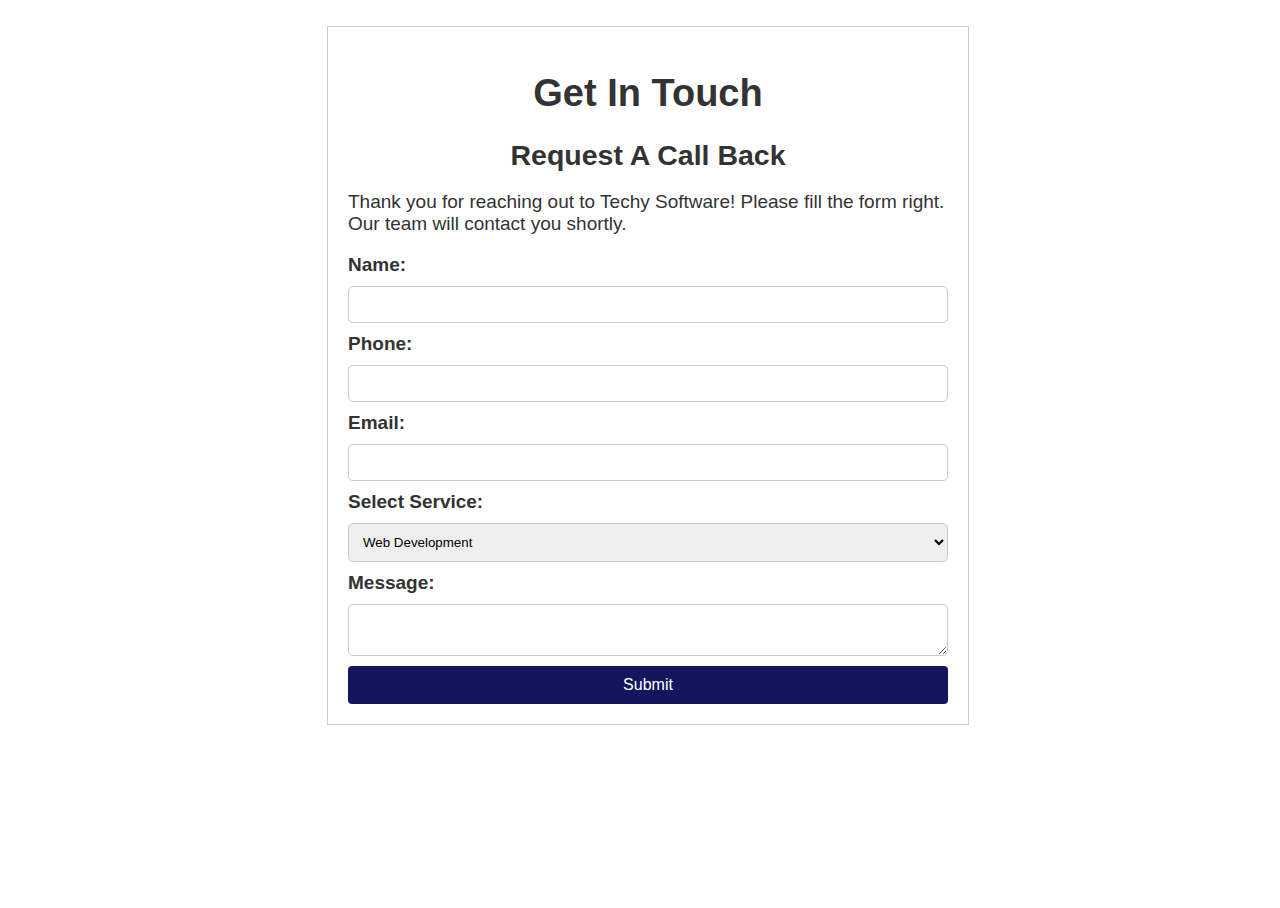
<file: contact.html>
<!DOCTYPE html>
<html>
<head>
  <title>Contact Us</title>
  <link rel="stylesheet" href="contact.css">
</head>
<body>
    <br>
  <div class="container">
    <h1>Get In Touch</h1>
    <h2>Request A Call Back</h2>
    <p>Thank you for reaching out to Techy Software! Please fill the form right. Our team will contact you shortly.</p>
    <form action="connect3.php" method="post">
      <label for="name">Name:</label>
      <input type="text" id="name" name="name" required>

      <label for="phone">Phone:</label>
      <input type="tel" id="phone" name="phone" required>

      <label for="email">Email:</label>
      <input type="email" id="email" name="email" required>

      <label for="service">Select Service:</label>
<select id="service" name="service">
  <option value="web-development">Web Development</option>
  <option value="app-development">Mobile App Development</option>
  <option value="desktop app">Desktop Application Development</option>
  <option value="UI/UX">UI/UX Design</option>
  <option value="Cloud">Cloud</option>
  <option value="DevOps">DevOps Services</option>
  <option value="Blockchain">Blockchain Development</option>
  <option value="AI/ML">AI/ML</option>
  <option value="Cybersecurity">Cybersecurity Services</option>
  <option value="Data Analytics">Data Analytics and Business Intelligence</option>
  <option value="API Development">API Development and Integration</option>
  <option value="Digital Marketing">Digital Marketing Services</option>

</select>

      <label for="message">Message:</label>
      <textarea id="message" name="message"></textarea>

      <button type="submit" class="submit-btn">Submit</button>
    </form>
  </div>
</body>
</html>
</file>
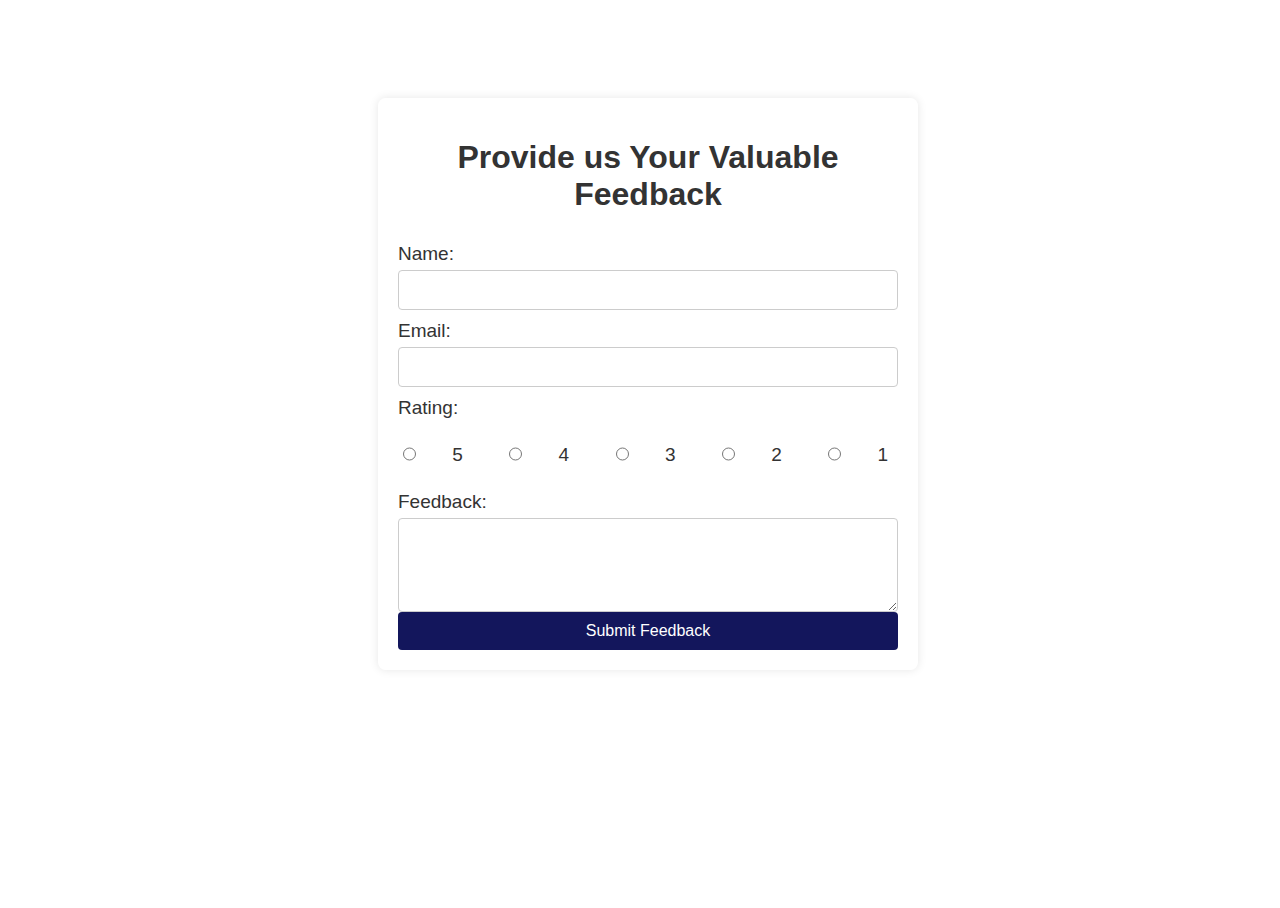
<file: feedback.html>
<!DOCTYPE html>
<html lang="en">
<head>
    <meta charset="UTF-8">
    <meta name="viewport" content="width=device-width, initial-scale=1.0">
    <title>Feedback Form</title>
    <link rel="stylesheet" href="feedback.css">
</head>
<body>

      <br><br><br><br><br>
    <div class="feedback-form-container">
        <h1>Provide us Your Valuable Feedback</h1>
        <form action="connect2.php" method="post" class="feedback-form">
            <label for="name">Name:</label>
            <input type="text" id="name" name="name" required>

            <label for="email">Email:</label>
            <input type="email" id="email" name="email" required>

            <label for="rating">Rating:</label>
            <div class="rating-group">
                <input type="radio" id="rating-5" name="rating" value="5">
                <label for="rating-5">5</label>
                <input type="radio" id="rating-4" name="rating" value="4">
                <label for="rating-4">4</label>
                <input type="radio" id="rating-3" name="rating" value="3">
                <label for="rating-3">3</label>
                <input type="radio" id="rating-2" name="rating" value="2">
                <label for="rating-2">2</label>
                <input type="radio" id="rating-1" name="rating" value="1">
                <label for="rating-1">1</label>
            </div>

            <label for="message">Feedback:</label>
            <textarea id="message" name="message" rows="4" required></textarea>

            <button type="submit" class="submit-btn">Submit Feedback</button>
        </form>
    </div>
</body>
</html>
</file>
<file: contact.css>
body {
    overflow-x: hidden;
    overflow-y: hidden;
    position: absolute;
    width: 100%;
    height: 100vh;
    background-image: url(https://img.us.news.samsung.com/us/wp-content/uploads/2022/12/08111817/vRAN-image.png);
    background-size: cover;
    z-index: 0;
  }
  
  .container {
    max-width: 600px;
    margin: 0 auto;
    padding: 20px;
    border: 1px solid #ccc;
    background-color: rgba(255, 255, 255, 0.581);
    font-family: 'Gill Sans', 'Gill Sans MT', Calibri, 'Trebuchet MS', sans-serif;
    font-size:19px;
    color: #333;
  }
  
  h1, h2 {
    margin-bottom: 10px;
    text-align: center;
    color: #333;
  }
  
  form {
    display: flex;
    flex-direction: column;
    gap: 10px;
  }
  
  label {
    font-weight: bold;
  }
  
  input, select, textarea {
    padding: 10px;
    border: 1px solid #ccc;
    border-radius: 5px;
  }
  
  .submit-btn{
    padding: 10px 20px;
    border: none;
    border-radius: 4px;
    background-color: #13165c;
    color: white;
    font-size: 16px;
    cursor: pointer;
  }
  
.submit-btn:hover {
    background-color: #4549a9;
}
</file>
<file: feedback.css>
body{
    overflow-x: hidden;
    overflow-y: hidden;
    position: absolute;
    width: 100%;
    height: 100vh;
    background-image: url(https://img.us.news.samsung.com/us/wp-content/uploads/2022/12/08111817/vRAN-image.png);
    background-size: cover;
    z-index: 0;
}

  .feedback-form-container {
    max-width: 500px;
    margin: 0 auto;
    padding: 20px;
    background-color: rgba(255, 255, 255, 0.581);
    border-radius: 8px;
    box-shadow: 0 0 10px rgba(0, 0, 0, 0.1);
    font-family:'Gill Sans', 'Gill Sans MT', Calibri, 'Trebuchet MS', sans-serif;
    font-size:19px;
}

h1 {
    text-align: center;
    color: #333;
    margin-bottom: 20px;
    font-size:xx-large;
}

.feedback-form {
    display: flex;
    flex-direction: column;
}

label {
    margin: 10px 0 5px;
    font-weight:540;
    color: #333;
}

input[type="text"],
input[type="email"],
textarea {
    padding: 10px;
    border: 1px solid #ccc;
    border-radius: 4px;
    font-size: 16px;
}

input[type="radio"] {
    margin-right: 5px;
}

.rating-group {
    display: flex;
    justify-content: space-between;
    margin: 10px 0;
}

.rating-group label {
    margin-right: 10px;
}

textarea {
    resize: vertical;
}

.submit-btn {
    padding: 10px 20px;
    border: none;
    border-radius: 4px;
    background-color: #13165c;
    color: white;
    font-size: 16px;
    cursor: pointer;
}

.submit-btn:hover {
    background-color: #4549a9;
}

/* Responsive Styles */
@media (max-width: 600px) {
    .feedback-form-container {
        padding: 10px;
    }

    .rating-group {
        flex-direction: column;
    }

    .rating-group label {
        margin-right: 0;
        margin-bottom: 5px;
    }
    
}
</file>
